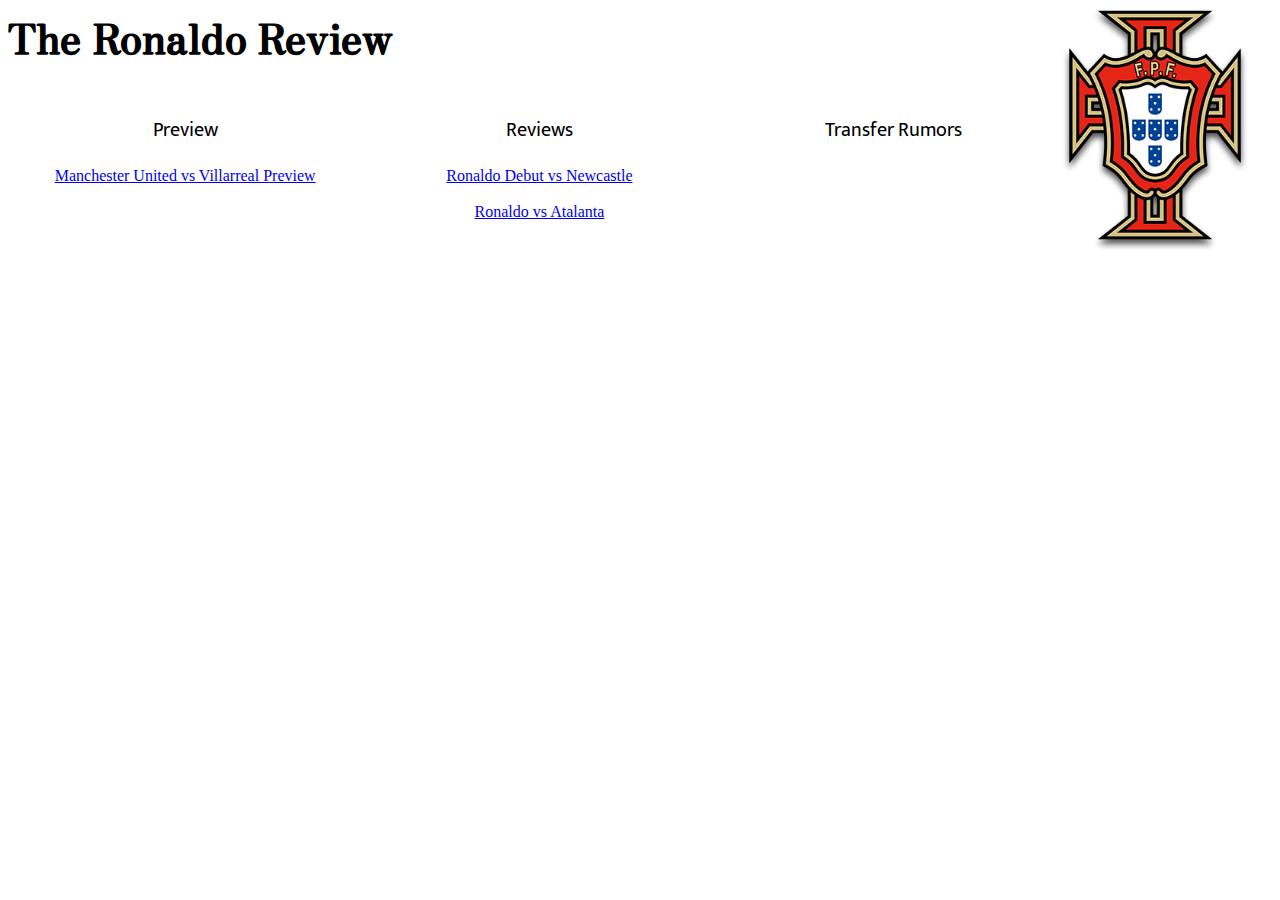
<file: index.html>
<html>
    <head>
        <link rel="preconnect" href="https://fonts.googleapis.com">
        <link rel="preconnect" href="https://fonts.gstatic.com" crossorigin>
        <link href="https://fonts.googleapis.com/css2?family=Zen+Antique+Soft&display=swap" rel="stylesheet">
        <link href="main.css" rel="stylesheet">
        <link href="https://fonts.googleapis.com/css2?family=Mukta:wght@300&family=Zen+Antique+Soft&display=swap" rel="stylesheet">
    </head>
    <body>
        <div style="margin-right:200px">
            <h1 class="homepage-header">
                The Ronaldo Review
            </h1>
            <div>
                <div class="column">
                    <p class="category-text">Preview</p>
                    <a href="united_revenge_vs_villarreal.html">Manchester United vs Villarreal Preview</a>
                </div>
                <div class="column">
                    <p class="category-text">Reviews</p>
                    <a href="ronaldo_vs_newcastle.html">Ronaldo Debut vs Newcastle</a>
                    <br>
                    <br>
                    <a href="ronaldo_vs_atalanta.html">Ronaldo vs Atalanta</a>
                </div>
                <div class="column">
                    <p class="category-text">Transfer Rumors</p>
                </div>
            </div>
        </div>
        <div>
            <img class="portugal-logo" src="portugal-logo.png">
        </div>
    </body>
</html>
</file>
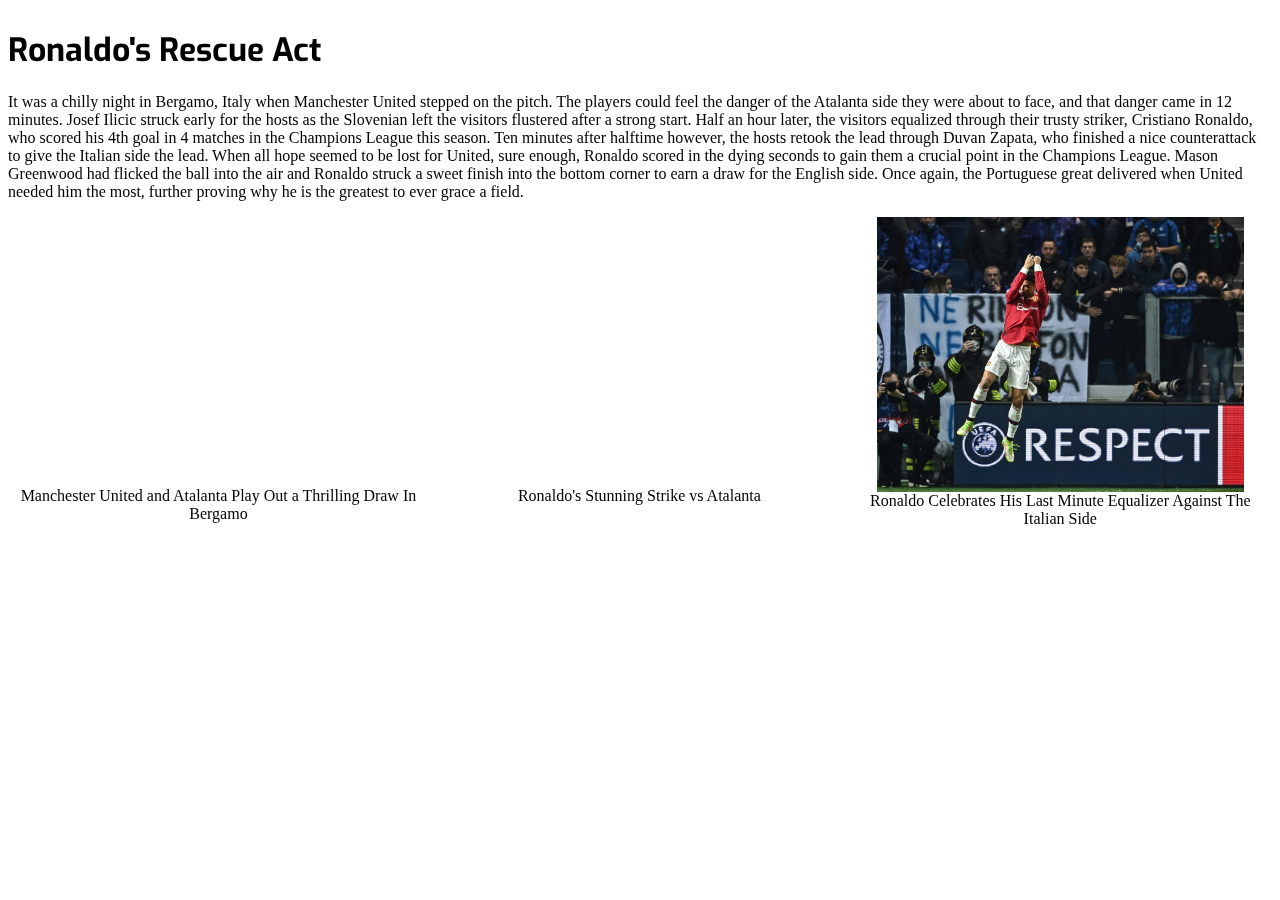
<file: ronaldo_vs_atalanta.html>
<html>
    <head>
        <link rel="preconnect" href="https://fonts.googleapis.com">
        <link rel="preconnect" href="https://fonts.gstatic.com" crossorigin>
        <link href="https://fonts.googleapis.com/css2?family=Exo&family=Mukta:wght@300&family=Zen+Antique+Soft&display=swap" rel="stylesheet">
        <link href="main.css" rel="stylesheet">
    </head>
    <body>
        <div class="container">
            <h1 class="header-atalanta">
            Ronaldo's Rescue Act
            </h1>
                <p class="ronaldo-paragraph">
                    It was a chilly night in Bergamo, Italy when Manchester United stepped on the pitch. 
                    The players could feel the danger of the Atalanta side they were about to face, and that danger came in 12 minutes. 
                    Josef Ilicic struck early for the hosts as the Slovenian left the visitors flustered after a strong start. 
                    Half an hour later, the visitors equalized through their trusty striker, Cristiano Ronaldo, who scored his 4th goal in 4 matches in the Champions League this season. 
                    Ten minutes after halftime however, the hosts retook the lead through Duvan Zapata, who finished a nice counterattack to give the Italian side the lead. 
                    When all hope seemed to be lost for United, sure enough, Ronaldo scored in the dying seconds to gain them a crucial point in the Champions League. 
                    Mason Greenwood had flicked the ball into the air and Ronaldo struck a sweet finish into the bottom corner to earn a draw for the English side. 
                    Once again, the Portuguese great delivered when United needed him the most, further proving why he is the greatest to ever grace a field.
                </p>
                <div>
                    <div class="column"><iframe width="425" height="270" src="https://www.youtube.com/embed/7J6kCP9u8zA" title="YouTube video player" frameborder="0" allow="accelerometer; autoplay; clipboard-write; encrypted-media; gyroscope; picture-in-picture" allowfullscreen></iframe>
                        Manchester United and Atalanta Play Out a Thrilling Draw In Bergamo
                    </div>
                    <div class="column">
                        <iframe width="425" height="270" src="https://www.youtube.com/embed/VgUuffX7TOY" title="YouTube video player" frameborder="0" allow="accelerometer; autoplay; clipboard-write; encrypted-media; gyroscope; picture-in-picture" allowfullscreen></iframe>
                        Ronaldo's Stunning Strike vs Atalanta
                    </div>
                    <div class="column">
                        <img class="ronaldo-image" src="ronaldo-celebrates_atalanta.jpg">
                        <br>
                        Ronaldo Celebrates His Last Minute Equalizer Against The Italian Side
                    </div>
                </div>
        </div>
    </body>
</html>
</file>
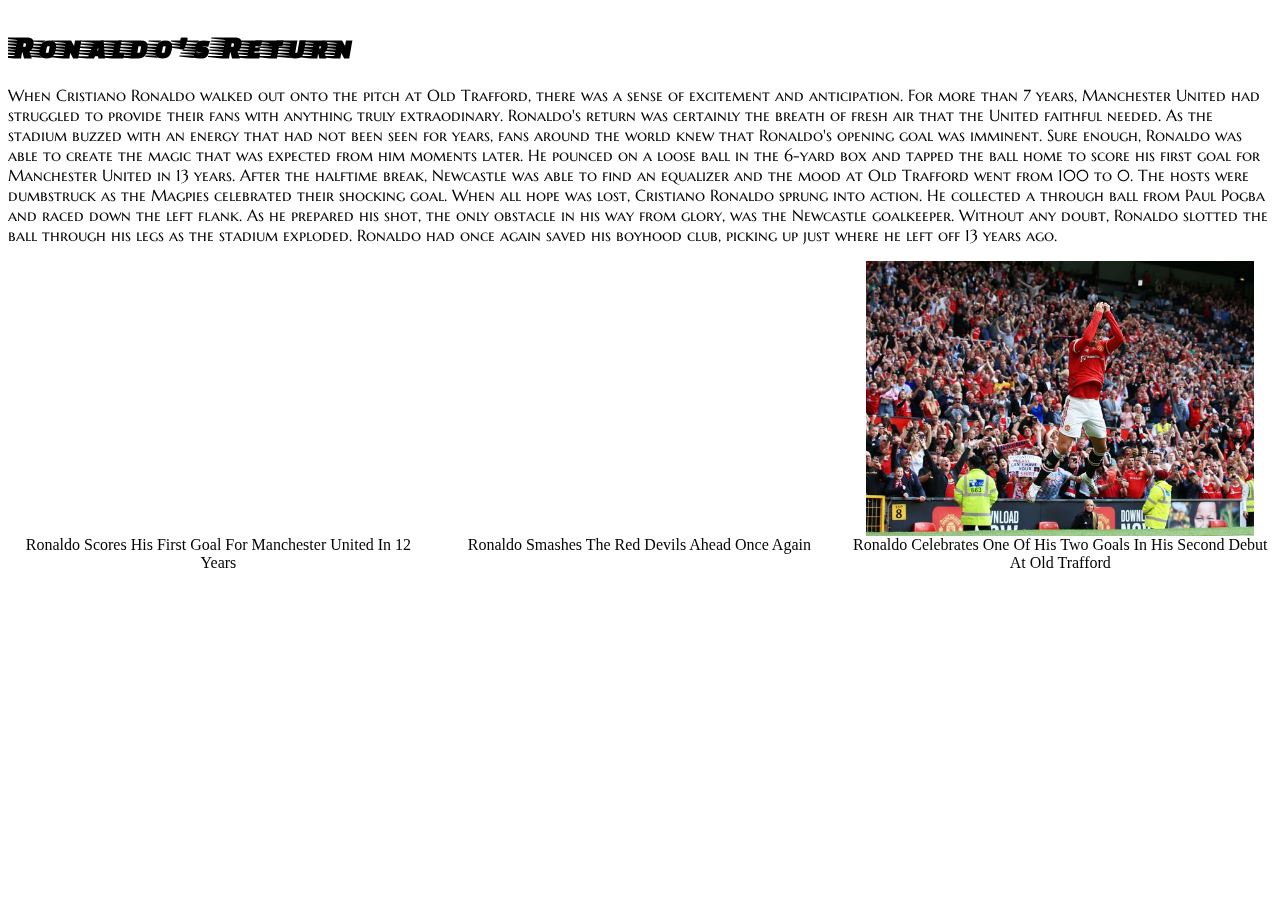
<file: ronaldo_vs_newcastle.html>
<html>
    <head>
        <link rel="preconnect" href="https://fonts.googleapis.com">
        <link rel="preconnect" href="https://fonts.gstatic.com" crossorigin>
        <link href="https://fonts.googleapis.com/css2?family=Faster+One&family=Marcellus+SC&display=swap" rel="stylesheet">
        <link href="main.css" rel="stylesheet">
    </head>
    <body>
        <div class="container">
            <h1 class="header">
            Ronaldo's Return
            </h1>
                <p class="ronaldo-paragraph">
                    When Cristiano Ronaldo walked out onto the pitch at Old Trafford, there was a sense of excitement and anticipation. 
                    For more than 7 years, Manchester United had struggled to provide their fans with anything truly extraodinary. 
                    Ronaldo's return was certainly the breath of fresh air that the United faithful needed.
                    As the stadium buzzed with an energy that had not been seen for years, fans around the world knew that Ronaldo's opening goal was imminent.
                    Sure enough, Ronaldo was able to create the magic that was expected from him moments later.
                    He pounced on a loose ball in the 6-yard box and tapped the ball home to score his first goal for Manchester United in 13 years.
                    After the halftime break, Newcastle was able to find an equalizer and the mood at Old Trafford went from 100 to 0.
                    The hosts were dumbstruck as the Magpies celebrated their shocking goal.
                    When all hope was lost, Cristiano Ronaldo sprung into action.
                    He collected a through ball from Paul Pogba and raced down the left flank.
                    As he prepared his shot, the only obstacle in his way from glory, was the Newcastle goalkeeper.
                    Without any doubt, Ronaldo slotted the ball through his legs as the stadium exploded.
                    Ronaldo had once again saved his boyhood club, picking up just where he left off 13 years ago.
                </p>
                <div>
                    <div class="column">
                        <iframe width="450" height="275" src="https://www.youtube.com/embed/tw_875ifm1U" title="YouTube video player" frameborder="0" allow="accelerometer; autoplay; clipboard-write; encrypted-media; gyroscope; picture-in-picture" allowfullscreen></iframe>
                        Ronaldo Scores His First Goal For Manchester United In 12 Years
                    </div>
                    <div class="column">
                        <iframe width="450" height="275" src="https://www.youtube.com/embed/sSzvH_BtM1w" title="YouTube video player" frameborder="0" allow="accelerometer; autoplay; clipboard-write; encrypted-media; gyroscope; picture-in-picture" allowfullscreen></iframe>
                        Ronaldo Smashes The Red Devils Ahead Once Again
                    </div>
                    <div class="column">
                        <img class="ronaldo-image" src="RonaldoCelebration.jpg">
                        <br>
                        Ronaldo Celebrates One Of His Two Goals In His Second Debut At Old Trafford
                    </div>
                </div>
        </div>
    </body>
</html>
</file>
<file: main.css>
.header {
    font-family:'Faster One', cursive;
}
.ronaldo-paragraph {
    font-family: 'Marcellus SC', serif;
}
.container {
    width:100%;
    overflow:hidden
}
.ronaldo-image {
    width:auto;
    height:275px
}
.column  {
    float:left;
    width:33.3%;
    text-align:center
}
.header-villarreal {
    font-family: 'Italianno', cursive;
    font-size:50px;
}
.body-font {
    font-family: 'Roboto', sans-serif;
    font-size:20px
}
.half-column {
    float:left;
    width:30%;
    padding:5px;
}
.third-column {
    float:left;
    max-width:30%;
    padding:5px;
    position:relative;
    text-align:center;
    align-items:center;
}
.homepage-header {
    font-family: 'Zen Antique Soft', serif;
    font-size: 40px;
}
.portugal-logo {
    width:auto;
    height:250px;
    position:absolute;
    right:0;
    top:0;
}
.category-text{
    font-family: 'Mukta', sans-serif;
    font-size:20px;
}
.header-atalanta {
    font-family: 'Exo', sans-serif;
}
</file>
